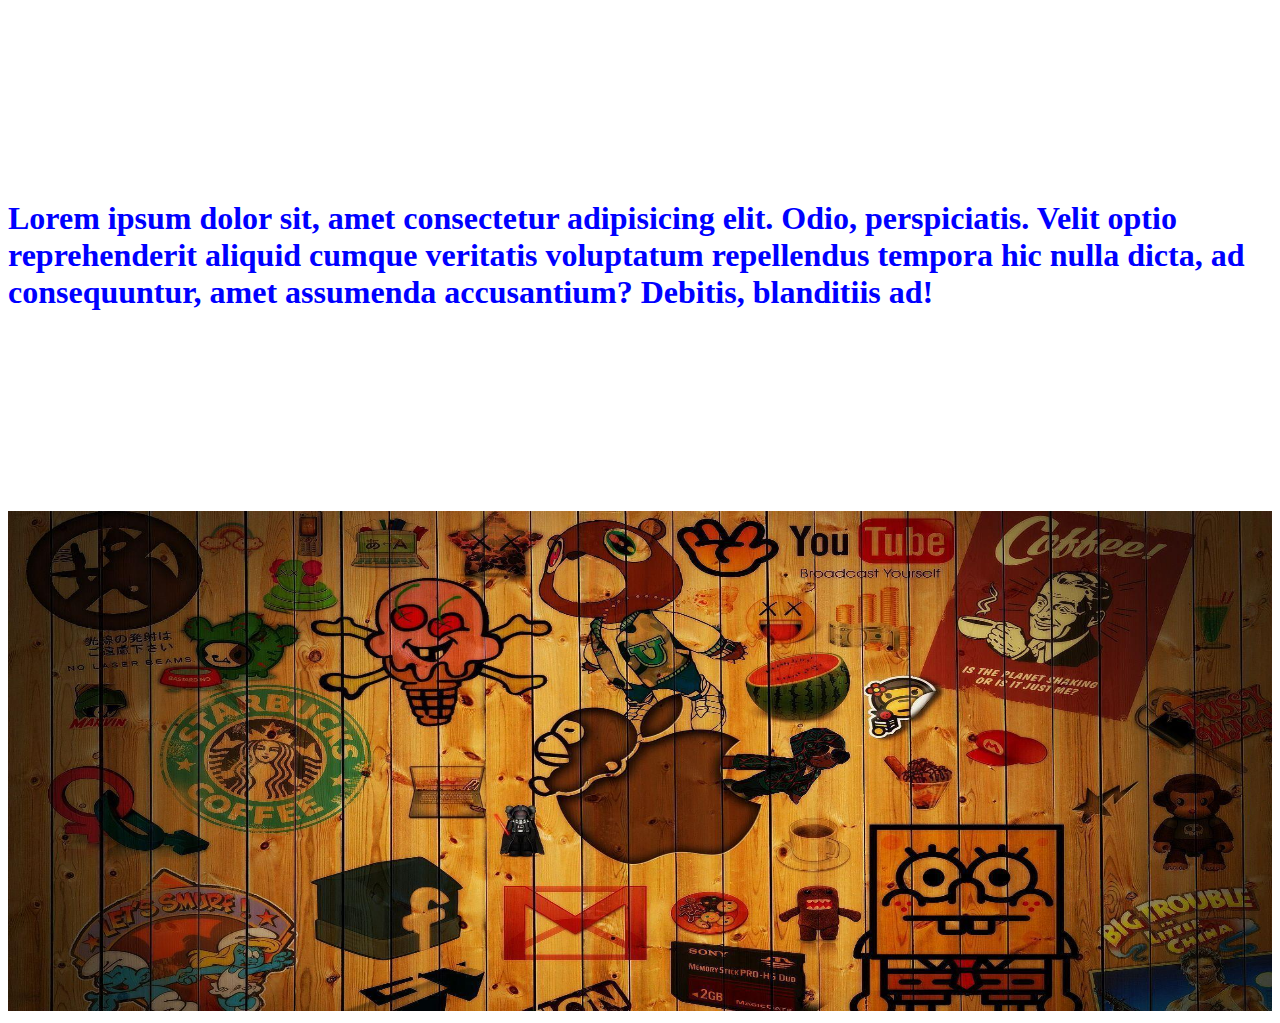
<file: index.html>
<!DOCTYPE html>
<html lang="en">
<head>
    <meta charset="UTF-8">
    <meta http-equiv="X-UA-Compatible" content="IE=edge">
    <meta name="viewport" content="width=device-width, initial-scale=1.0">
    <link rel="stylesheet" href="./css/stye.css">
    <title>Document</title>
    <style>

    </style>
</head>
<body>
    <h1>Lorem ipsum dolor sit, amet consectetur adipisicing elit. Odio, perspiciatis. Velit optio reprehenderit aliquid cumque veritatis voluptatum repellendus tempora hic nulla dicta, ad consequuntur, amet assumenda accusantium? Debitis, blanditiis ad!</h1>
    <img src="./img/159860.jpg" alt="">
    
</body>
</html>
</file>
<file: css/stye.css>
h1{
    margin:  200px auto; 
    color: blue;
    background-image: url(./);
}



img{
    width: 100%;
    height: 500px;
}
</file>
